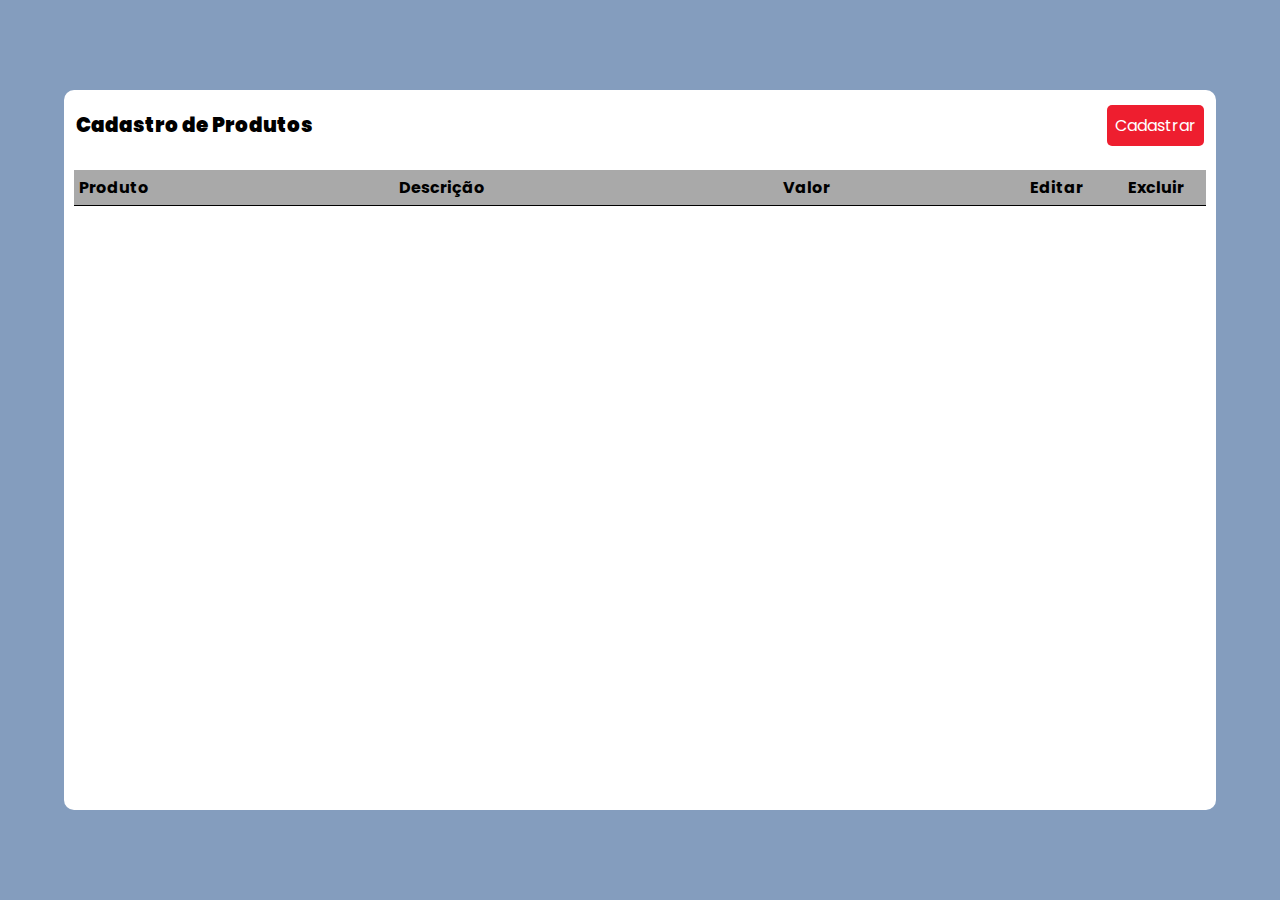
<file: Cadastro/crud.html>
<!DOCTYPE html>
<html lang="en">

<head>
    <meta charset="UTF-8">
    <meta http-equiv="X-UA-Compatible" content="IE=edge">
    <meta name="viewport" content="width=device-width, initial-scale=1.0">
    <title>CRUD</title>
    <link rel="stylesheet" href="style.css">
    <link href='https://unpkg.com/boxicons@2.1.1/css/boxicons.min.css' rel='stylesheet'>
</head>

<body>
    <div class="container">
        <div class="header">
            <span>Cadastro de Produtos</span>
            <button onclick="openModal()" id="new">Cadastrar</i></button>
        </div>

        <div class="divTable">
            <table>
                <thead>
                    <tr>
                        <th>Produto</th>
                        <th>Descrição</th>
                        <th>Valor</th>
                        <th class="acao">Editar</th>
                        <th class="acao">Excluir</th>
                    </tr>
                </thead>
                <tbody>
                </tbody>
            </table>
        </div>

        <div class="modal-container">
            <div class="modal">
                <form>
                    <label for="m-produto">Produto</label>
                    <input id="m-produto" type="text" required />

                    <label for="m-descricao">Descrição</label>
                    <input id="m-descricao" type="text" required />

                    <label for="m-valor">Valor</label>
                    <input id="m-valor" type="number" required />
                    <button id="btnSalvar">Salvar</button>
                </form>
            </div>
        </div>

    </div>
    <script src="script.js"></script>
</body>

</html>
</file>
<file: Cadastro/style.css>
@import url('https://fonts.googleapis.com/css2?family=Poppins:wght@200;300;400;500;700&family=Roboto:wght@100;300;400;500;700;900&family=Source+Sans+Pro:wght@200;300;400;600;700;900&display=swap');

* {
    margin: 0;
    padding: 0;
    box-sizing: border-box;
    font-family: 'Poppins', sans-serif;
}

body {
    width: 100vw;
    height: 100vh;
    display: flex;
    align-items: center;
    justify-content: center;
    background-color: rgba(9, 60, 126, 0.5);
}

button {
    cursor: pointer;
}

.container {
    width: 90%;
    height: 80%;
    border-radius: 10px;
    background: white;
}

.header {
    min-height: 70px;
    display: flex;
    align-items: center;
    justify-content: space-between;
    margin: auto 12px;
}

.header span {
    font-weight: 900;
    font-size: 20px;
    word-break: break-all;
}

#new {
    font-size: 16px;
    padding: 8px;
    border-radius: 5px;
    border: none;
    color: white;
    background-color: rgb(238, 30, 47);
}

.divTable {
    padding: 10px;
    width: auto;
    height: inherit;
    overflow: auto;
}

.divTable::-webkit-scrollbar {
    width: 12px;
    background-color: whitesmoke;
}

.divTable::-webkit-scrollbar-thumb {
    border-radius: 10px;
    background-color: rgb(255, 0, 0);
}

table {
    width: 100%;
    border-spacing: 10px;
    word-break: break-all;
    border-collapse: collapse;
}

thead {
    background-color: darkgrey;
}

tr {
    border-bottom: 1px solid rgb(0, 0, 0) !important;
}

tbody tr td {
    vertical-align: text-top;
    padding: 6px;
    max-width: 50px;
}

thead tr th {
    padding: 5px;
    text-align: start;
    margin-bottom: 50px;
}

tbody tr {
    margin-bottom: 50px;
}

thead tr th.acao {
    width: 100px !important;
    text-align: center;
}

tbody tr td.acao {
    text-align: center;
}

@media (max-width: 700px) {
    body {
        font-size: 10px;
    }

    .header span {
        font-size: 15px;
    }

    #new {
        padding: 5px;
        font-size: 10px;
    }

    thead tr th.acao {
        width: auto !important;
    }

    td button i {
        font-size: 20px !important;
    }

    td button i:first-child {
        margin-right: 0;
    }

    .modal {
        width: 90% !important;
    }

    .modal label {
        font-size: 12px !important;
    }
}

.modal-container {
    width: 100vw;
    height: 100vh;
    position: fixed;
    top: 0;
    left: 0;
    background-color: rgba(9, 60, 126, 0.5);
    display: none;
    z-index: 999;
    align-items: center;
    justify-content: center;
}

.modal {
    display: flex;
    flex-direction: column;
    align-items: center;
    padding: 40px;
    background-color: white;
    border-radius: 10px;
    width: 50%;
}

.modal label {
    font-size: 14px;
    width: 100%;
}

.modal input {
    width: 100%;
    outline: none;
    padding: 5px 10px;
    width: 100%;
    margin-bottom: 20px;
    border-top: none;
    border-left: none;
    border-right: none;
}

.modal button {
    width: 100%;
    margin: 10px auto;
    outline: none;
    border-radius: 20px;
    padding: 5px 10px;
    width: 100%;
    border: none;
    background-color: rgb(238, 30, 47);
    color: white;
}

.active {
    display: flex;
}

.active .modal {
    animation: modal .4s;
}

@keyframes modal {
    from {
        opacity: 0;
        transform: translate3d(0, -60px, 0);
    }

    to {
        opacity: 1;
        transform: translate3d(0, 0, 0);
    }
}

td button {
    border: none;
    outline: none;
    background: transparent;
}

td button i {
    font-size: 25px;
}

td button i:first-child {
    margin-right: 10px;
}
</file>
